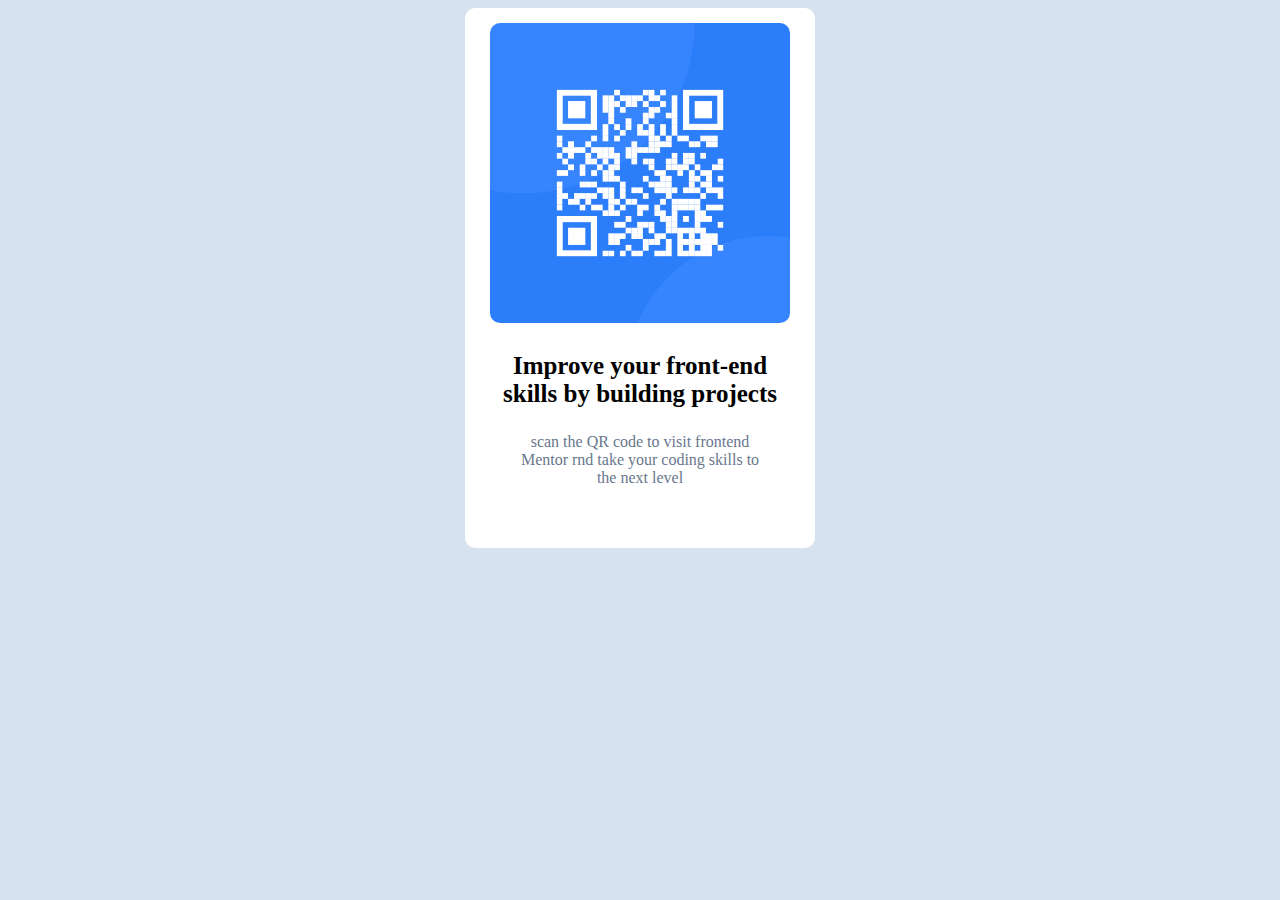
<file: index.html>
<!DOCTYPE html>
<html lang="en">
<head>
    <meta charset="UTF-8">
    <meta name="viewport" content="width=device-width, initial-scale=1.0">
    <title>Document</title>
    <link rel="stylesheet" href="style.css.css">
</head>
<body>
    <div class="div1">
         <img src="images/image-qr-code.png" alt="" class="im">
    
        
            <p class="p1"><strong>Improve your front-end <br>
            skills by building projects</strong></p>
            <p class="p2">scan the QR code to visit frontend <br>
            Mentor rnd take your coding skills to <br>
            the next level</p>
    

    </div>
</body>
</html>
</file>
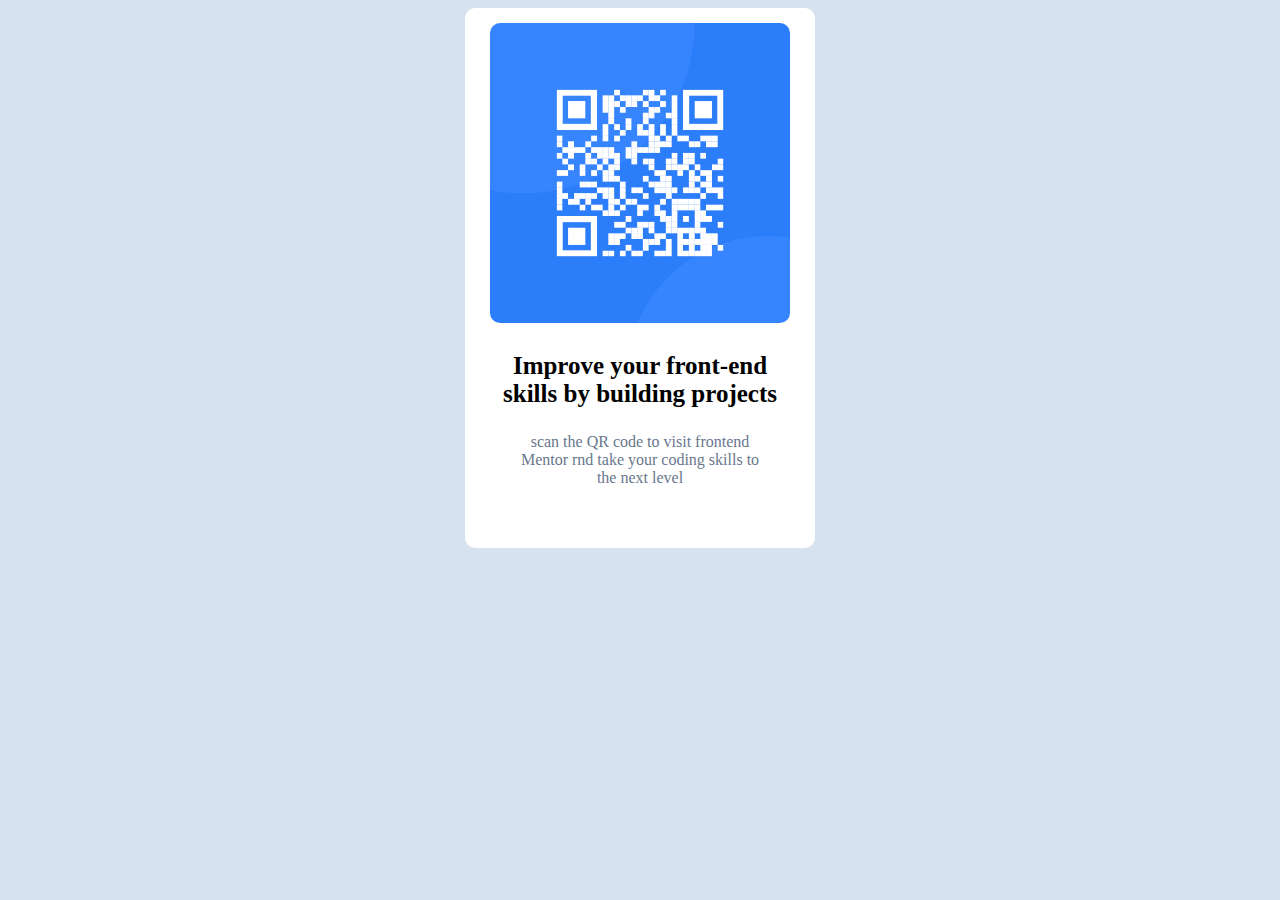
<file: code QR.html>
<!DOCTYPE html>
<html lang="en">
<head>
    <meta charset="UTF-8">
    <meta name="viewport" content="width=device-width, initial-scale=1.0">
    <title>Document</title>
    <link rel="stylesheet" href="code QR.css">
</head>
<body>
    <div class="div1">
         <img src="images/image-qr-code.png" alt="" class="im">
    
        
            <p class="p1"><strong>Improve your front-end <br>
            skills by building projects</strong></p>
            <p class="p2">scan the QR code to visit frontend <br>
            Mentor rnd take your coding skills to <br>
            the next level</p>
    

    </div>
</body>
</html>
</file>
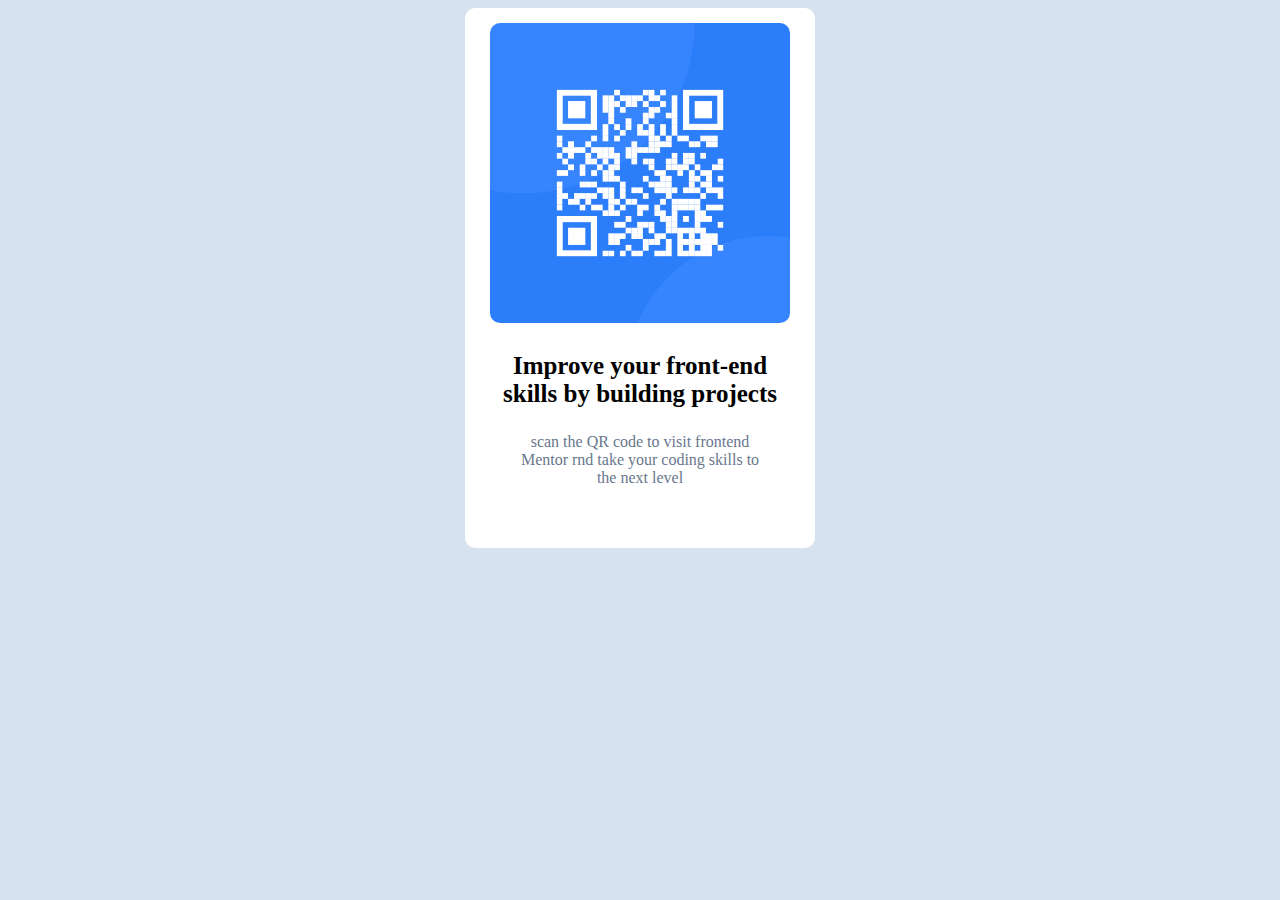
<file: index.html.html>
<!DOCTYPE html>
<html lang="en">
<head>
    <meta charset="UTF-8">
    <meta name="viewport" content="width=device-width, initial-scale=1.0">
    <title>Document</title>
    <link rel="stylesheet" href="style.css.css">
</head>
<body>
    <div class="div1">
         <img src="images/image-qr-code.png" alt="" class="im">
    
        
            <p class="p1"><strong>Improve your front-end <br>
            skills by building projects</strong></p>
            <p class="p2">scan the QR code to visit frontend <br>
            Mentor rnd take your coding skills to <br>
            the next level</p>
    

    </div>
</body>
</html>
</file>
<file: style.css.css>
body{
    display: flex;
    justify-content: center;
    align-items: center;
    background-color:  hsl(212, 45%, 89%);
}



.div1{
  background-color: hsl(0, 0%, 100%);
  height: 540px;
  width: 350px;
  border-radius: 10px;
}
.im{
    height: 300px;
    width:300px;
    margin-left: 25px;
    margin-top: 15px;
    border-radius: 10px;
}
.p1{
    text-align: center;
    font-size: 25px;
}
.p2{
    text-align: center;
    color:hsl(216, 15%, 48%);
}
</file>
<file: code QR.css>
body{
    display: flex;
    justify-content: center;
    align-items: center;
    background-color:  hsl(212, 45%, 89%);
}



.div1{
  background-color: hsl(0, 0%, 100%);
  height: 540px;
  width: 350px;
  border-radius: 10px;
}
.im{
    height: 300px;
    width:300px;
    margin-left: 25px;
    margin-top: 15px;
    border-radius: 10px;
}
.p1{
    text-align: center;
    font-size: 25px;
}
.p2{
    text-align: center;
    color:hsl(216, 15%, 48%);
}
</file>
